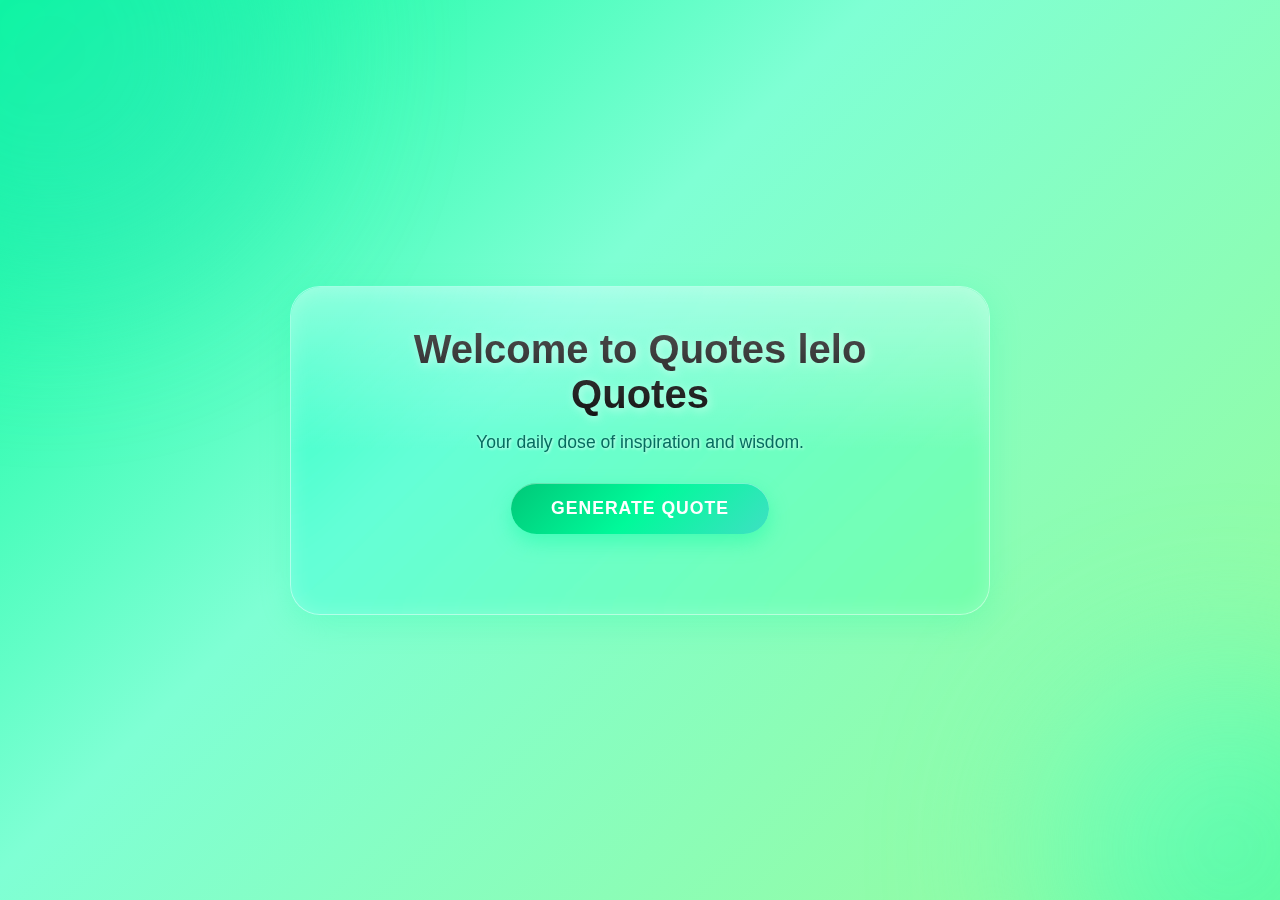
<file: QuoteGen/index.html>
<!DOCTYPE html>
<html lang="en">
<head>
    <meta charset="UTF-8">
    <meta name="viewport" content="width=device-width, initial-scale=1.0">
    <title>Quotes lelo Quotes</title>
    <link rel="stylesheet" href="styles.css">
</head>
<body>
    <div id="container">
        <h1>Welcome to Quotes lelo Quotes</h1>
        <p>Your daily dose of inspiration and wisdom.</p>
        <button id="genQ">Generate Quote</button>
        <div id="quoteDisplay" style="margin-top:20px; font-style: italic;"></div>
    </div>
    <script src="script.js"></script>
</body>
</html>
</file>
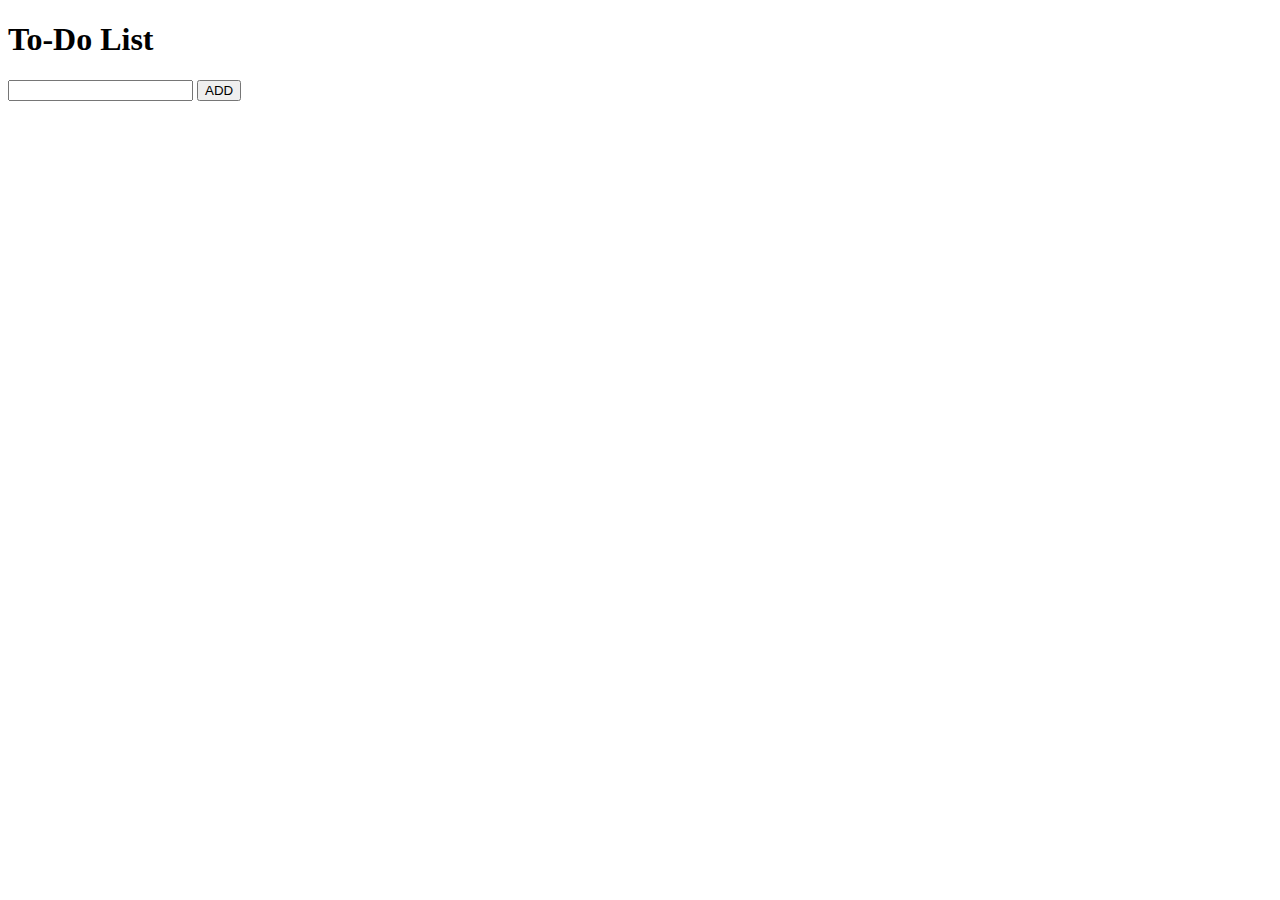
<file: todo/index.html>
<!DOCTYPE html>
<html lang="en">
<head>
	<meta charset="UTF-8">
	<meta name="viewport" content="width=device-width, initial-scale=1.0">
	<title>Document</title>
    <link rel="stylesheet" href="styles.css">
</head>
<body>
    <div>
        <h1>To-Do List</h1>

        <div class="tInputCon">
            <input type="text" id="taskInput">
            <button id="addBtn">ADD</button>
        </div>

        <ul id="taskList"></ul>
    </div>
<script type="module" src="./script.js"></script>
</body>
</html>
</file>
<file: QuoteGen/styles.css>
* {
    margin: 0;
    padding: 0;
    box-sizing: border-box;
}

body {
    font-family: 'Segoe UI', Tahoma, Geneva, Verdana, sans-serif;
    min-height: 100vh;
    display: flex;
    justify-content: center;
    align-items: center;
    background: linear-gradient(135deg, #00FA9A 0%, #7FFFD4 40%, #98FB98 100%);
    background-attachment: fixed;
    padding: 20px;
    position: relative;
    overflow-x: hidden;
}

/* Whole page scrollbar styling */
body::-webkit-scrollbar {
    width: 12px;
}

body::-webkit-scrollbar-track {
    background: rgba(255, 255, 255, 0.3);
}

body::-webkit-scrollbar-thumb {
    background: linear-gradient(180deg, #00FA9A, #00C878);
    border-radius: 10px;
    border: 2px solid rgba(255, 255, 255, 0.4);
}

body::-webkit-scrollbar-thumb:hover {
    background: linear-gradient(180deg, #00C878, #00FA9A);
}

/* Animated liquid blobs in background */
body::before,
body::after {
    content: '';
    position: fixed;
    border-radius: 50%;
    filter: blur(80px);
    opacity: 0.6;
    animation: float 20s infinite ease-in-out;
    z-index: -1;
}

body::before {
    width: 500px;
    height: 500px;
    background: linear-gradient(135deg, #00FA9A, #3FE0C3);
    top: -200px;
    left: -200px;
    animation: float 25s infinite ease-in-out;
}

body::after {
    width: 400px;
    height: 400px;
    background: linear-gradient(135deg, #7FFFD4, #00FA9A);
    bottom: -150px;
    right: -150px;
    animation: float 30s infinite ease-in-out reverse;
}

@keyframes float {
    0%, 100% {
        transform: translate(0, 0) scale(1);
    }
    33% {
        transform: translate(100px, -50px) scale(1.1);
    }
    66% {
        transform: translate(-50px, 100px) scale(0.9);
    }
}

#container {
    background: rgba(255, 255, 255, 0.25);
    padding: 40px 50px;
    border-radius: 30px;
    border: 1px solid rgba(255, 255, 255, 0.5);
    box-shadow: 
        0 8px 32px 0 rgba(0, 250, 154, 0.2),
        inset 0 0 20px rgba(255, 255, 255, 0.2);
    max-width: 700px;
    width: 100%;
    text-align: center;
    backdrop-filter: blur(20px) saturate(180%);
    -webkit-backdrop-filter: blur(20px) saturate(180%);
    animation: fadeIn 0.8s ease-in;
    position: relative;
}

/* Glass shine effect */
#container::before {
    content: '';
    position: absolute;
    top: 0;
    left: 0;
    right: 0;
    height: 50%;
    background: linear-gradient(180deg, 
        rgba(255, 255, 255, 0.4) 0%, 
        rgba(255, 255, 255, 0) 100%);
    border-radius: 30px 30px 0 0;
    pointer-events: none;
}

@keyframes fadeIn {
    from {
        opacity: 0;
        transform: translateY(-20px) scale(0.95);
    }
    to {
        opacity: 1;
        transform: translateY(0) scale(1);
    }
}

h1 {
    color: #000000;
    font-size: 2.5rem;
    margin-bottom: 15px;
    font-weight: 700;
    text-shadow: 2px 2px 10px rgba(255, 255, 255, 0.5);
}

#container > p {
    color: #00695C;
    font-size: 1.1rem;
    margin-bottom: 30px;
    font-weight: 400;
    text-shadow: 1px 1px 3px rgba(255, 255, 255, 0.8);
}

#genQ {
    background: linear-gradient(135deg, #00C878 0%, #00FA9A 50%, #3FE0C3 100%);
    color: white;
    border: none;
    padding: 15px 40px;
    font-size: 1.1rem;
    font-weight: 600;
    border-radius: 50px;
    cursor: pointer;
    transition: all 0.4s cubic-bezier(0.4, 0, 0.2, 1);
    box-shadow: 
        0 8px 20px rgba(0, 250, 154, 0.4),
        inset 0 1px 0 rgba(255, 255, 255, 0.4);
    text-transform: uppercase;
    letter-spacing: 1px;
    position: relative;
    overflow: hidden;
}

/* Liquid ripple effect on button */
#genQ::before {
    content: '';
    position: absolute;
    top: 50%;
    left: 50%;
    width: 0;
    height: 0;
    border-radius: 50%;
    background: rgba(255, 255, 255, 0.3);
    transform: translate(-50%, -50%);
    transition: width 0.6s, height 0.6s;
}

#genQ:hover::before {
    width: 300px;
    height: 300px;
}

#genQ:hover {
    background: linear-gradient(135deg, #00A86B 0%, #00C878 50%, #00FA9A 100%);
    transform: translateY(-3px);
    box-shadow: 
        0 12px 30px rgba(0, 250, 154, 0.5),
        inset 0 1px 0 rgba(255, 255, 255, 0.5);
}

#genQ:active {
    transform: translateY(-1px) scale(0.98);
    box-shadow: 0 6px 15px rgba(0, 250, 154, 0.4);
}

#quoteDisplay {
    margin-top: 30px;
    padding: 10px;
}

.quote-para {
    background: rgba(255, 255, 255, 0.35);
    backdrop-filter: blur(15px) saturate(180%);
    -webkit-backdrop-filter: blur(15px) saturate(180%);
    padding: 25px 30px;
    margin: 15px 0;
    border-radius: 20px;
    border: 1px solid rgba(255, 255, 255, 0.4);
    font-size: 1.2rem;
    color: #004D40;
    line-height: 1.8;
    border-left: 4px solid rgba(0, 250, 154, 0.7);
    box-shadow: 
        0 8px 32px 0 rgba(0, 250, 154, 0.15),
        inset 0 0 20px rgba(255, 255, 255, 0.15);
    animation: slideIn 0.6s cubic-bezier(0.4, 0, 0.2, 1);
    transition: all 0.4s cubic-bezier(0.4, 0, 0.2, 1);
    position: relative;
    overflow: hidden;
}

/* Liquid shine effect on quotes */
.quote-para::before {
    content: '';
    position: absolute;
    top: -50%;
    left: -50%;
    width: 200%;
    height: 200%;
    background: linear-gradient(
        45deg,
        transparent,
        rgba(0, 250, 154, 0.3),
        transparent
    );
    transform: rotate(45deg);
    animation: shine 3s infinite;
}

@keyframes shine {
    0% {
        transform: translateX(-100%) translateY(-100%) rotate(45deg);
    }
    100% {
        transform: translateX(100%) translateY(100%) rotate(45deg);
    }
}

@keyframes slideIn {
    from {
        opacity: 0;
        transform: translateX(-30px) scale(0.95);
    }
    to {
        opacity: 1;
        transform: translateX(0) scale(1);
    }
}

.quote-para:hover {
    transform: translateY(-3px);
    box-shadow: 
        0 12px 40px 0 rgba(0, 250, 154, 0.25),
        inset 0 0 30px rgba(255, 255, 255, 0.2);
    border-left-color: rgba(0, 250, 154, 0.9);
}

/* Responsive design */
@media (max-width: 768px) {
    #container {
        padding: 30px 25px;
    }
    
    h1 {
        font-size: 2rem;
    }
    
    #container > p {
        font-size: 1rem;
    }
    
    #genQ {
        padding: 12px 30px;
        font-size: 1rem;
    }
    
    .quote-para {
        font-size: 1rem;
        padding: 20px;
    }
    
    body::before,
    body::after {
        width: 300px;
        height: 300px;
    }
}

@media (max-width: 480px) {
    h1 {
        font-size: 1.6rem;
    }
    
    .quote-para {
        font-size: 0.95rem;
        padding: 15px;
    }
}
</file>
<file: todo/styles.css>
button.delete-btn {
  background-color: transparent;
  border: none;
  color: red;
  font-weight: bold;
  cursor: pointer;
  margin-left: 10px;
  font-size: 16px;
}

button.delete-btn:hover {
  color: darkred;
}
</file>
